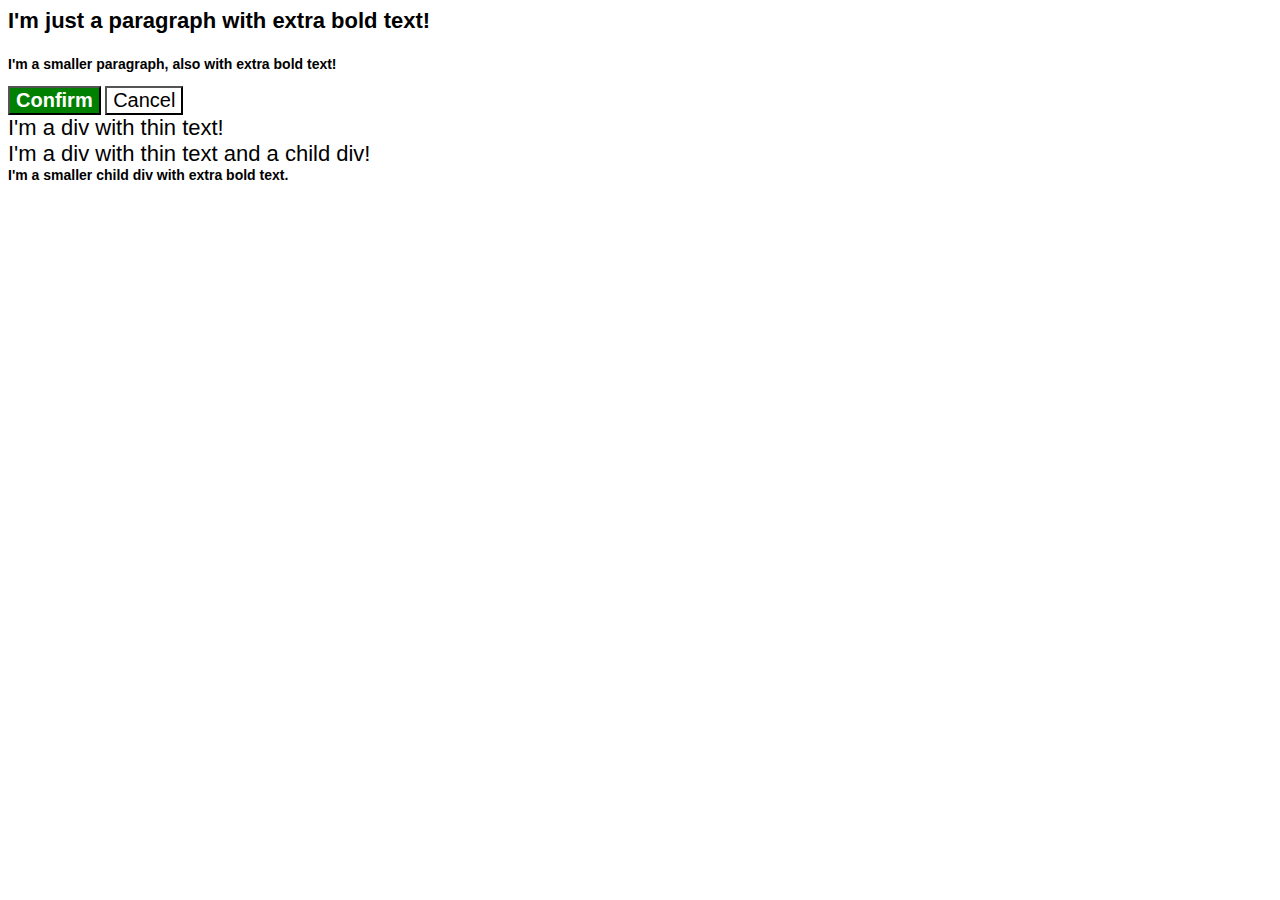
<file: foundations/cascade/01-cascade-fix/index.html>
<html lang="en">

<head>
  <meta charset="UTF-8">
  <meta http-equiv="X-UA-Compatible" content="IE=edge">
  <meta name="viewport" content="width=device-width, initial-scale=1.0">
  <title>Fix the Cascade</title>
  <link rel="stylesheet" href="style.css">
</head>

<body>
  <p class="para">I'm just a paragraph with extra bold text!</p>
  <p class="para small-para">I'm a smaller paragraph, also with extra bold text!</p>

  <button id="confirm-button" class="button confirm">Confirm</button>
  <button id="cancel-button" class="button cancel">Cancel</button>

  <div class="text">I'm a div with thin text!</div>
  <div class="text">I'm a div with thin text and a child div!
    <div class="text child">I'm a smaller child div with extra bold text.</div>
  </div>
</body>

</html>
</file>
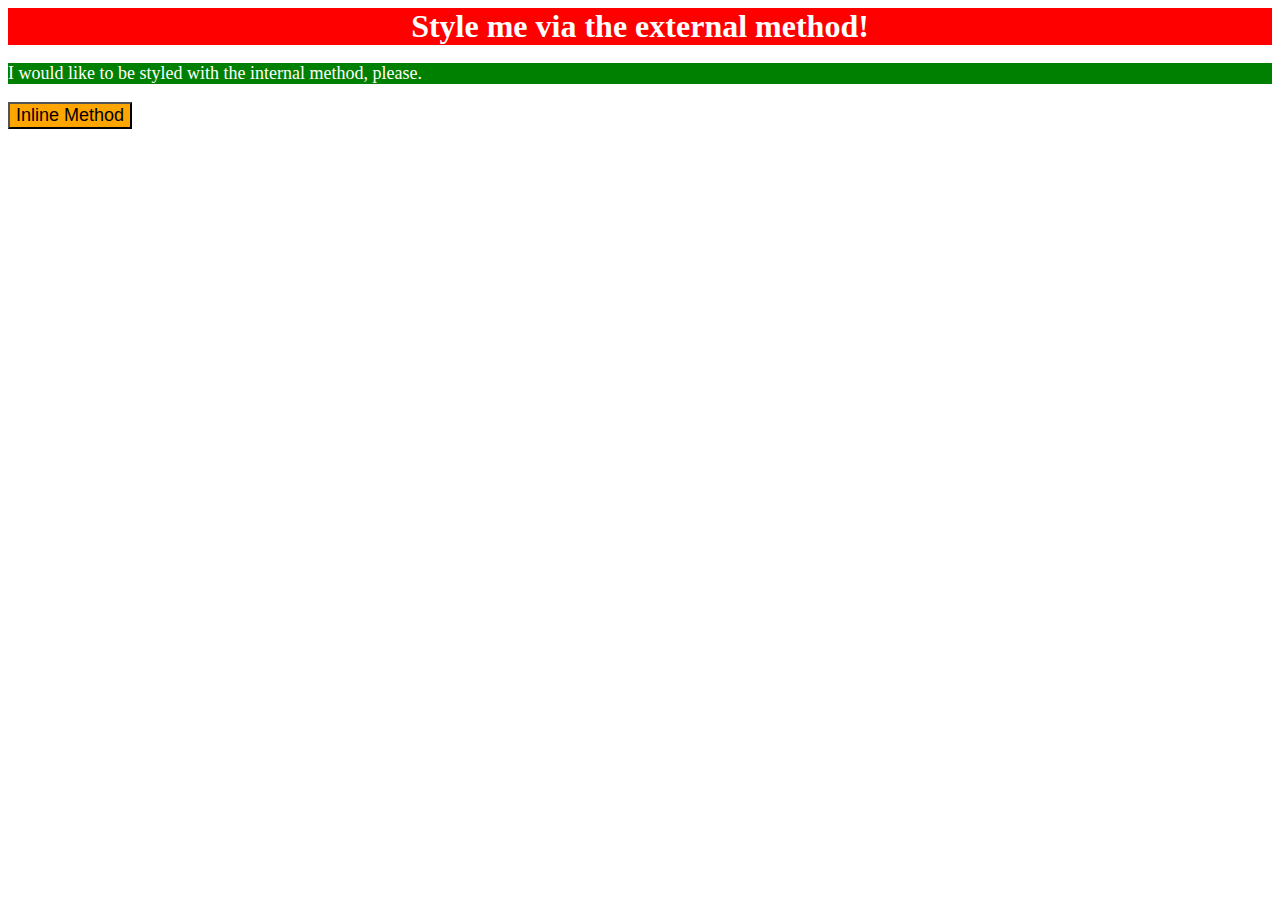
<file: foundations/intro-to-css/01-css-methods/index.html>
<!DOCTYPE html>
<html lang="en">

<head>
  <meta charset="UTF-8">
  <meta http-equiv="X-UA-Compatible" content="IE=edge">
  <meta name="viewport" content="width=device-width, initial-scale=1.0">
  <title>Methods for Adding CSS</title>
  <link rel="stylesheet" href="styles.css">
  <style>
    p {
      color: white;
      background-color: green;
      font-family: 'Times New Roman', Times, serif;
      font-size: 18px;
    }
  </style>
</head>

<body>
  <div>Style me via the external method!</div>
  <p>I would like to be styled with the internal method, please.</p>
  <button style="background-color: orange; font-size: 18px;">Inline Method</button>
</body>

</html>
</file>
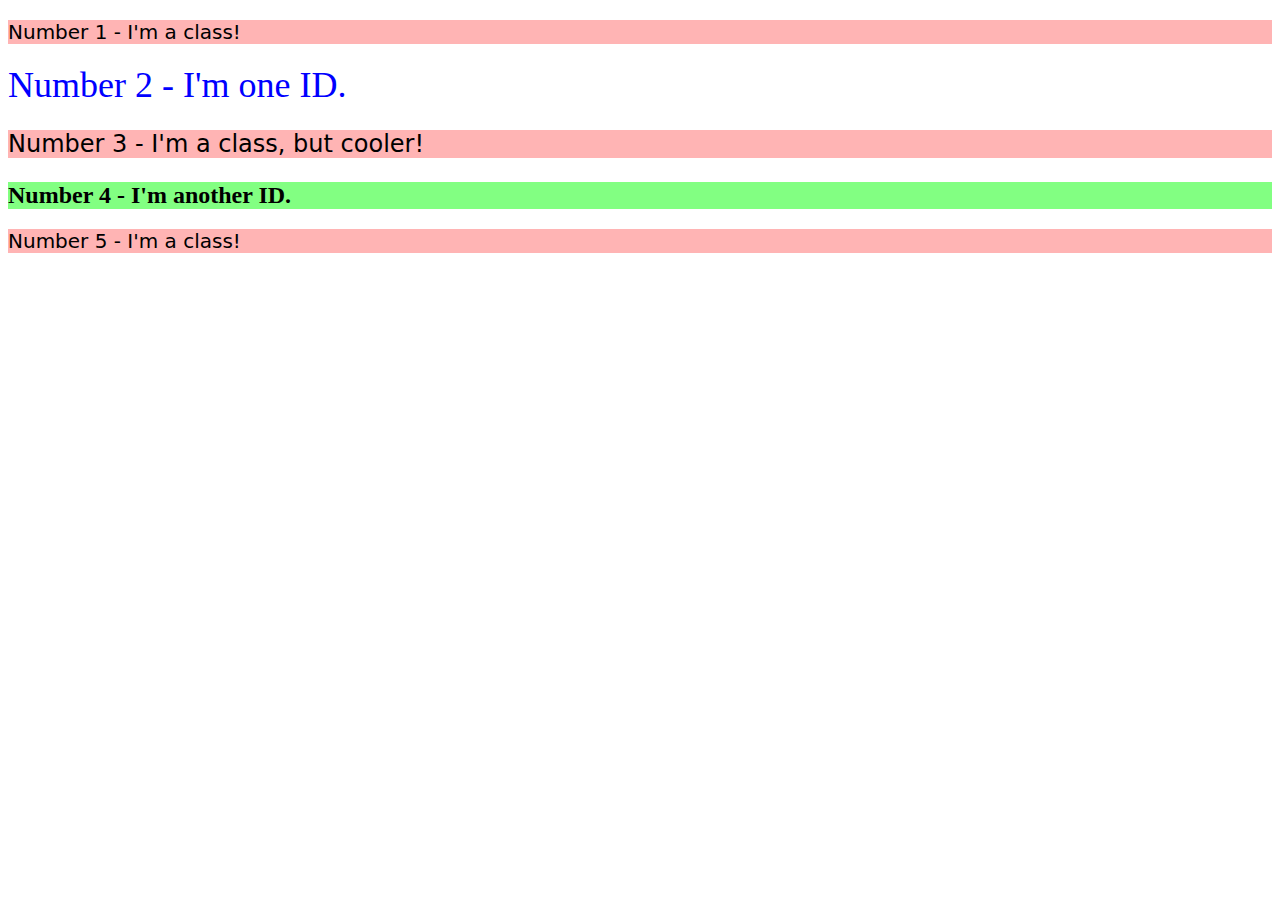
<file: foundations/intro-to-css/02-class-id-selectors/index.html>
<!DOCTYPE html>
<html lang="en">

<head>
  <meta charset="UTF-8">
  <meta http-equiv="X-UA-Compatible" content="IE=edge">
  <meta name="viewport" content="width=device-width, initial-scale=1.0">
  <title>Class and ID Selectors</title>
  <link rel="stylesheet" href="style.css">
</head>

<body>
  <p class="pink-bg">Number 1 - I'm a class!</p>
  <div id="d1">Number 2 - I'm one ID.</div>
  <p class="pink-bg font-lg">Number 3 - I'm a class, but cooler!</p>
  <div id="d2">Number 4 - I'm another ID.</div>
  <p class="pink-bg">Number 5 - I'm a class!</p>
</body>

</html>
</file>
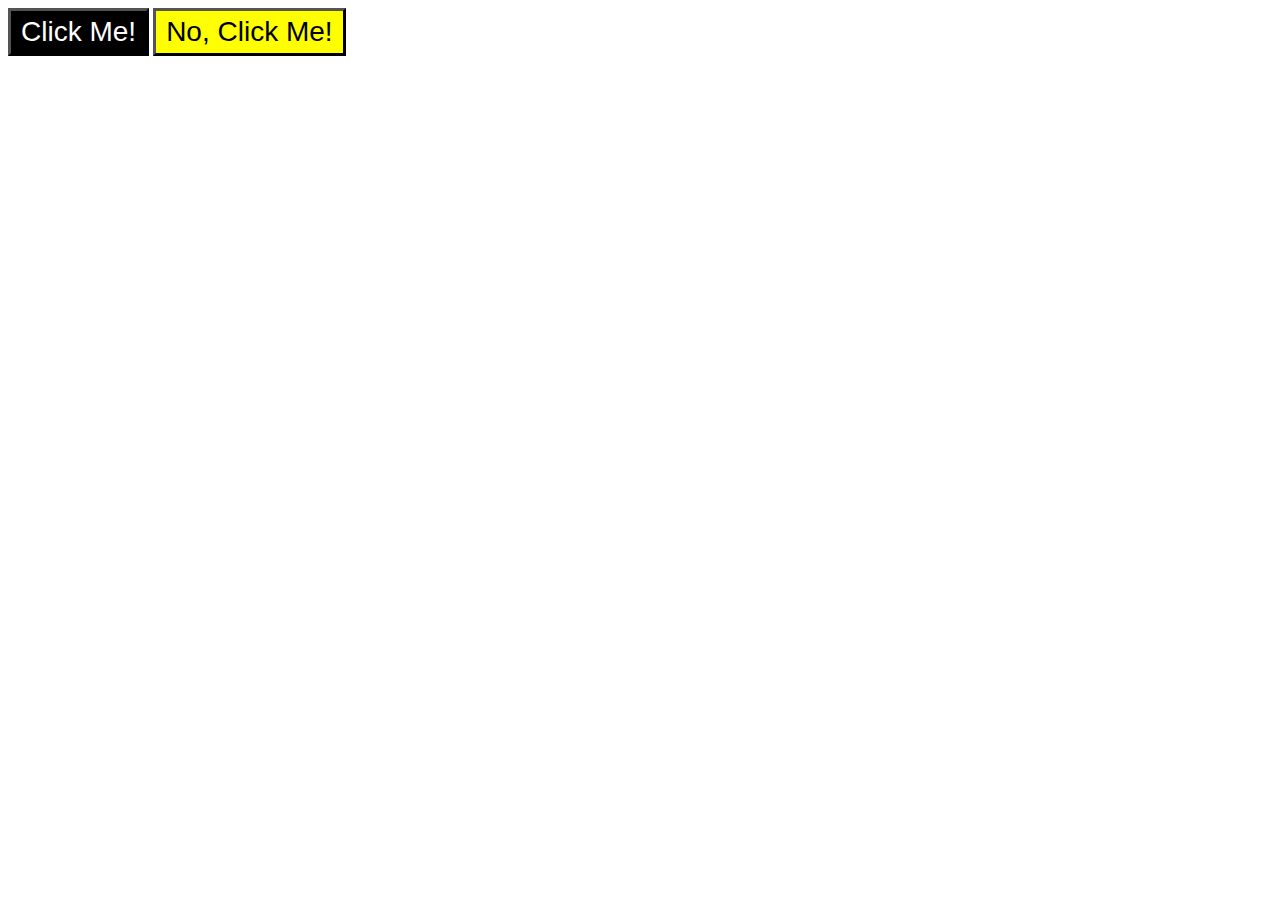
<file: foundations/intro-to-css/03-grouping-selectors/index.html>
<!DOCTYPE html>
<html lang="en">

<head>
  <meta charset="UTF-8">
  <meta http-equiv="X-UA-Compatible" content="IE=edge">
  <meta name="viewport" content="width=device-width, initial-scale=1.0">
  <title>Grouping Selectors</title>
  <link rel="stylesheet" href="style.css">
</head>

<body>
  <button class="button--black">Click Me!</button>
  <button class="button--yellow">No, Click Me!</button>
</body>

</html>
</file>
<file: foundations/cascade/01-cascade-fix/style.css>
body {
  font-family: Arial, Helvetica, sans-serif;
}

.para,
.small-para {
  color: hsl(0, 0%, 0%);
  font-weight: 800;
}

.para.small-para {
  font-size: 14px;
  font-weight: 800;
}

.para {
  font-size: 22px;
}

.button {
  background-color: rgb(255, 255, 255);
  color: rgb(0, 0, 0);
  font-size: 20px;
}

.confirm {
  background: green;
  color: white;
  font-weight: bold;
}

div.text.child {
  color: rgb(0, 0, 0);
  font-weight: 800;
  font-size: 14px;
}

div.text {
  color: rgb(0, 0, 0);
  font-size: 22px;
  font-weight: 100;
}
</file>
<file: foundations/intro-to-css/01-css-methods/styles.css>
div {
  background-color: red;
  color: white;
  text-align: center;
  font-size: 32px;
  font-family: 'Times New Roman', Times, serif;
  font-weight: bold;
}
</file>
<file: foundations/intro-to-css/02-class-id-selectors/style.css>
body {
}

.pink-bg {
  background-color: rgb(255, 180, 180);
  font-size: 20px;
  font-family: 'Verdana', 'DejaVu Sans', sans-serif;
}

#d1 {
  color: rgb(0, 0, 255);
  font-size: 36px;
}

.font-lg {
  font-size: 24px;
}

#d2 {
  background-color: rgb(130, 255, 130);
  font-weight: bold;
  font-size: 24px;
}
</file>
<file: foundations/intro-to-css/03-grouping-selectors/style.css>
.button--black,
.button--yellow {
  font-family: Helvetica, 'Times New Roman', sans-serif;
  font-size: 28px;
  padding: 5px 10px;
  border: 3px outset #000;
}

.button--black {
  color: #fff;
  background-color: #000;
}

.button--yellow {
  color: #000;
  background-color: #ff0;
}
</file>
